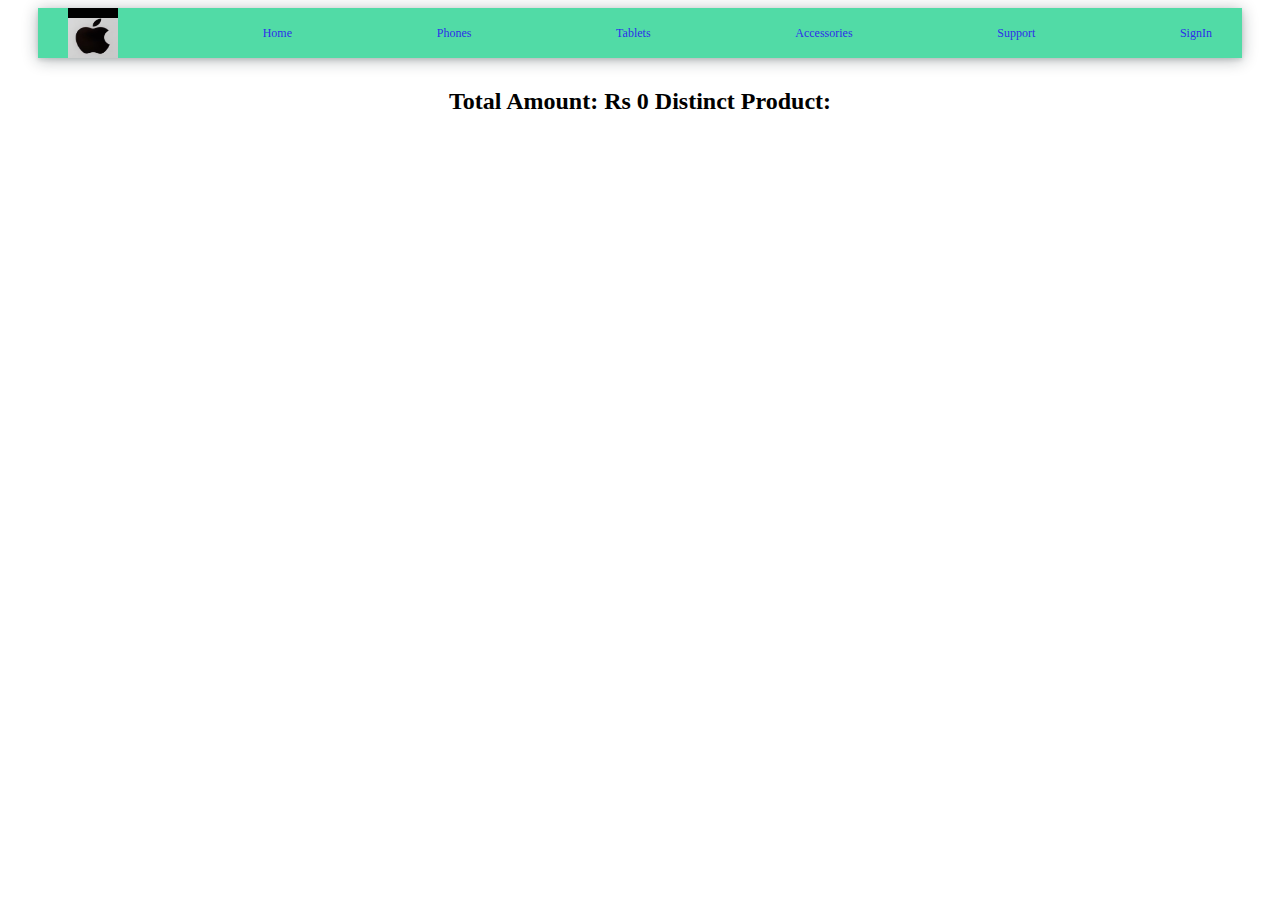
<file: cart.html>
<!DOCTYPE html>
<html lang="en">
<head>
    <meta charset="UTF-8">
    <meta http-equiv="X-UA-Compatible" content="IE=edge">
    <meta name="viewport" content="width=device-width, initial-scale=1.0">
    <title>Cart</title>
    <link rel="stylesheet" href="./css_files/cart.css">
</head>
<body>
    <div id="head">
        <img src="./image/photo-1603812188201-1e6e13ad6cbb.jpg" alt="">
        <a href="./index.html" >Home</a>
        <a href="./phone.html" >Phones</a>
        <a href="./tablet.html" >Tablets</a>
        <a href="./Accessory.html" >Accessories</a>
        <a href="" >Support</a>
        <a href="./signIn.html" >SignIn</a>
    </div>


    <h2>Total Amount: Rs <span id="total-cart"></span> Distinct Product: <span id="checktotalquant"></span></h2>

    <div id="box">
        <div id="inside">
            <!-- append data -->
        </div>
    </div>
</body>
<script>
  
    let cartdata=JSON.parse(localStorage.getItem("cart"))||[];
    let container=document.getElementById("inside");
 
    displaydata(cartdata);
    
 function displaydata(data){

    let total=document.getElementById("total-cart");

    container.innerHTML=""

        data.forEach((element) => {
            
           

            let card=document.createElement("div");

            let image=document.createElement("img");
            let model=document.createElement("h2");
            let price=document.createElement("h3");
            let description=document.createElement("p");

            let btndiv=document.createElement("div");
            btndiv.className="newbtn"
           
            let incr=document.createElement("button");
            let quantity=document.createElement("p")
            let decr=document.createElement("button")
            let Delete=document.createElement("button");

            image.src=element.image;
            model.textContent=element.model;
            price.textContent=`Rs ${element.price}`;
            description.textContent=element.details;

            let num=document.getElementById("checktotalquant");


            incr.textContent="+";
            incr.addEventListener("click",()=>{
                element.quantity++;
               
                localStorage.setItem("cart",JSON.stringify(data));
                displaydata(data);
                
            })

            decr.textContent="-";
           decr.addEventListener("click",()=>{
                if(element.quantity>1){
                    element.quantity--; 
                    localStorage.setItem("cart",JSON.stringify(data)); 
                    displaydata(data);
                    
                }
            })

            quantity.textContent=element.quantity;
            Delete.textContent="Delete"
            Delete.addEventListener("click",()=>{
               data=data.filter((ele)=>{
                return ele.id!==element.id;
               })
               localStorage.setItem("cart",JSON.stringify(data)) 
               displaydata(data)
            })
          
           
            num.textContent=data.length;

          btndiv.append(decr,quantity,incr,Delete)
            card.append(image,model,price,description,btndiv);
            container.append(card);
           
        });

        
        
        let sum=0
        for(let i=0;i<cartdata.length;i++){
            sum+=cartdata[i].quantity * cartdata[i].price;
        }
        total.textContent=sum;
     

    }

   
</script>
</html>
</file>
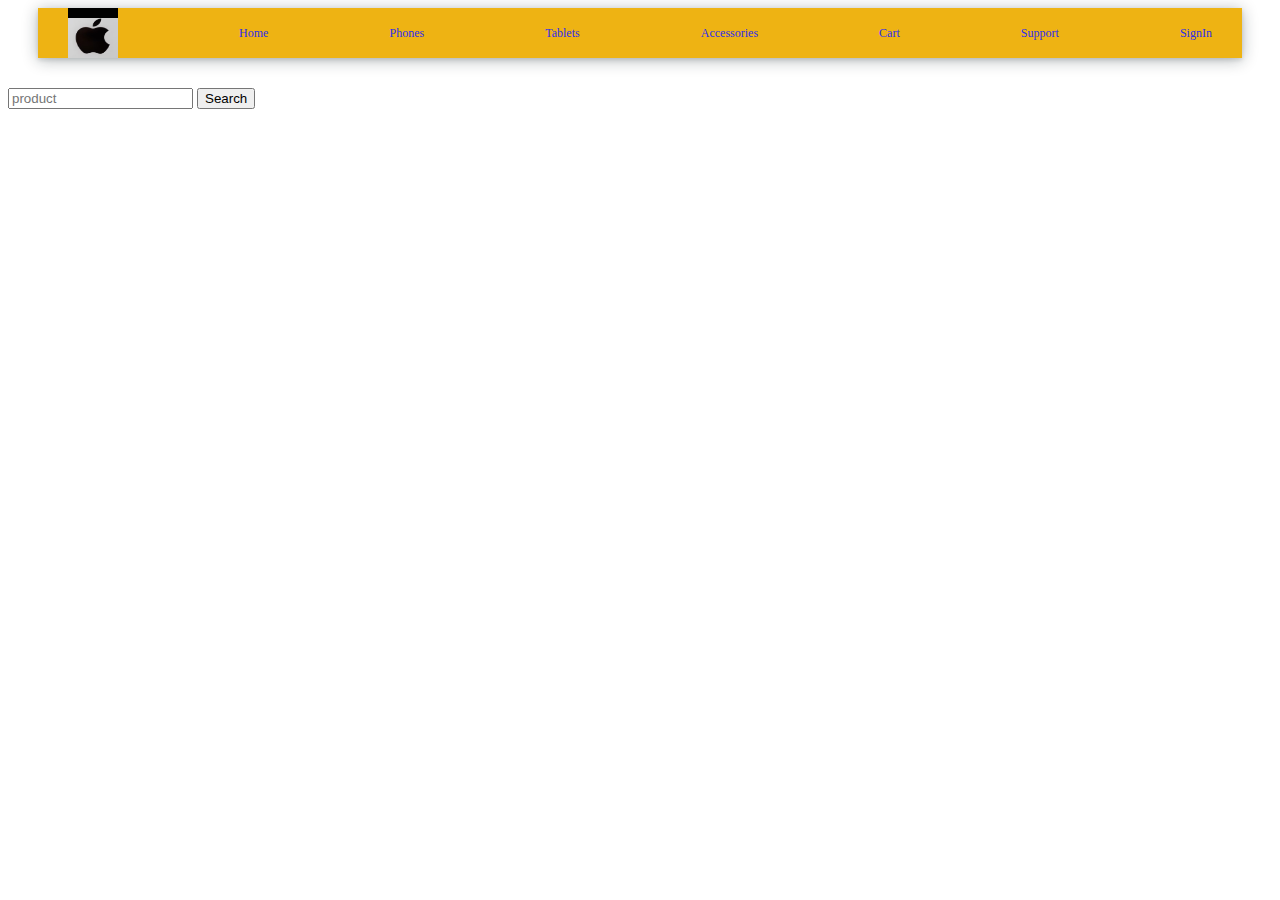
<file: laptop.html>
<!DOCTYPE html>
<html lang="en">
<head>
    <meta charset="UTF-8">
    <meta http-equiv="X-UA-Compatible" content="IE=edge">
    <meta name="viewport" content="width=device-width, initial-scale=1.0">
    <title>Laptop</title>
  <link rel="stylesheet" href="./css_files/laptop.css">
</head>
<body>
    <div id="head">
        <img src="./image/photo-1603812188201-1e6e13ad6cbb.jpg" alt="">
        <a href="./index.html" >Home</a>
        <a href="./phone.html" >Phones</a>
        <a href="./tablet.html" >Tablets</a>
        <a href="./Accessory.html" >Accessories</a>
        <a href="./cart.html" >Cart</a>
        <a href="" >Support</a>
        <a href="./signIn.html" >SignIn</a>
    </div>

    <form id="form">
        <input type="text"  id="mytext" placeholder="product" >
         <input type="submit" value="Search" id="search"/>
     </form>
    <div id="box">
        <div id="inside">
         <!-- append the data -->
        </div>
    </div>
</body>

<script>

let laptopdata=JSON.parse(localStorage.getItem("cart"))||[]

    async function fetchdata(){
        try {
            let response=await fetch("https://63cbb7299b72d2a88e00ca4b.mockapi.io/laptops");

        let data=await response.json();

        displaydata(data)
        } catch (error) {
            console.log(error);
        }
    }
    fetchdata();

    
    let container=document.getElementById("inside");

    function displaydata(data){
  container.innerHTML="";

        data.forEach((element) => {
            
            let card=document.createElement("div");

            let image=document.createElement("img");
            let model=document.createElement("h2");
            let price=document.createElement("h3");
            let description=document.createElement("p");
            let Addcart=document.createElement("button");
            

            image.src=element.image;
            model.textContent=element.model;
            price.textContent=`Rs ${element.price}`;
           description.textContent=element.description;
            Addcart.textContent="Add to Cart"

            Addcart.addEventListener("click",()=>{
                if(dublicate(element)){
                    alert("Product already Present");
                }
                else{
                    alert("Product added");
                    laptopdata.push({...element,quantity:1});
                    localStorage.setItem("cart",JSON.stringify(laptopdata));
                    
                }
            })
            

            card.append(image,model,price,description,Addcart);
            container.append(card);
        });
    }
    function dublicate(element){
        for(let i=0;i<laptopdata.length;i++){
            if(laptopdata[i].id==element.id){
                return true;
            }
        }
        return false;
    }

</script>
</html>
</file>
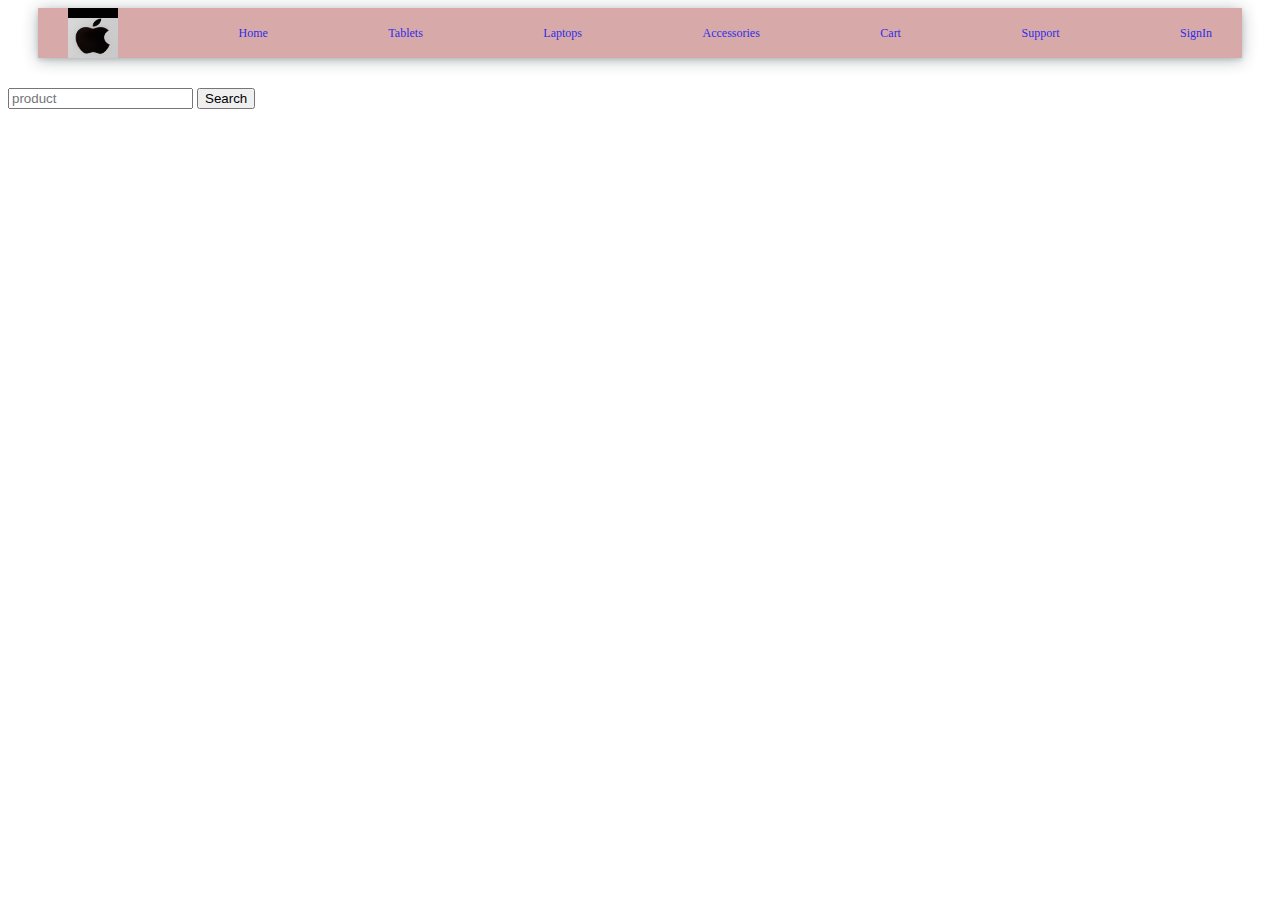
<file: phone.html>
<!DOCTYPE html>
<html lang="en">
<head>
    <meta charset="UTF-8">
    <meta http-equiv="X-UA-Compatible" content="IE=edge">
    <meta name="viewport" content="width=device-width, initial-scale=1.0">
    <title>Phones</title>
  <link rel="stylesheet" href="./css_files/phone.css">
</head>
<body>
    <div id="head">
        <img src="./image/photo-1603812188201-1e6e13ad6cbb.jpg" alt="">
        <a href="./index.html" >Home</a>
        <a href="./tablet.html" >Tablets</a>
        <a href="./laptop.html" >Laptops</a>
        <a href="./Accessory.html" >Accessories</a>
        <a href="./cart.html" >Cart</a>
        <a href="" >Support</a>
        <a href="./signIn.html" >SignIn</a>
    </div>

    <form id="form">
        <input type="text"  id="mytext" placeholder="product" >
         <input type="submit" value="Search" id="search"/>
     </form>
    <div id="box">
        <div id="inside">
         <!-- append the data -->
        </div>
    </div>
</body>

<script>

    async function fetchdata(){
        try {
            let response=await fetch("https://63c8fe9e320a0c4c953e6509.mockapi.io/tablet");

        let data=await response.json();

        displaydata(data);
        } catch (error) {
            console.log(error);
        }
    }
    fetchdata();
    
    
    let phonedata=JSON.parse(localStorage.getItem("cart"))||[]
    let container=document.getElementById("inside");

    function displaydata(data){
  container.innerHTML="";

        data.forEach((element) => {
            
            let card=document.createElement("div");

            let image=document.createElement("img");
            let model=document.createElement("h2");
            let price=document.createElement("h3");
            let description=document.createElement("p");
            let Addcart=document.createElement("button");
            

            image.src=element.image;
            model.textContent=element.model;
            price.textContent=`Rs ${element.price}`;
           description.textContent=element.description;
            Addcart.textContent="Add to Cart"
            
            Addcart.addEventListener("click",()=>{
                if(dublicate(element)){
                    alert("Product already Present")
                }
                else{
                    alert("Product added")
                    phonedata.push({...element,quantity:1})
              localStorage.setItem("cart",JSON.stringify(phonedata));
                }
            })

            card.append(image,model,price,description,Addcart);
            container.append(card);
        });

    }
    function dublicate(element){
        for(let i=0;i<phonedata.length;i++){
            if(phonedata[i].description==element.description){
                return true;
            }
        }
        return false;
    }
</script>
</html>
</file>
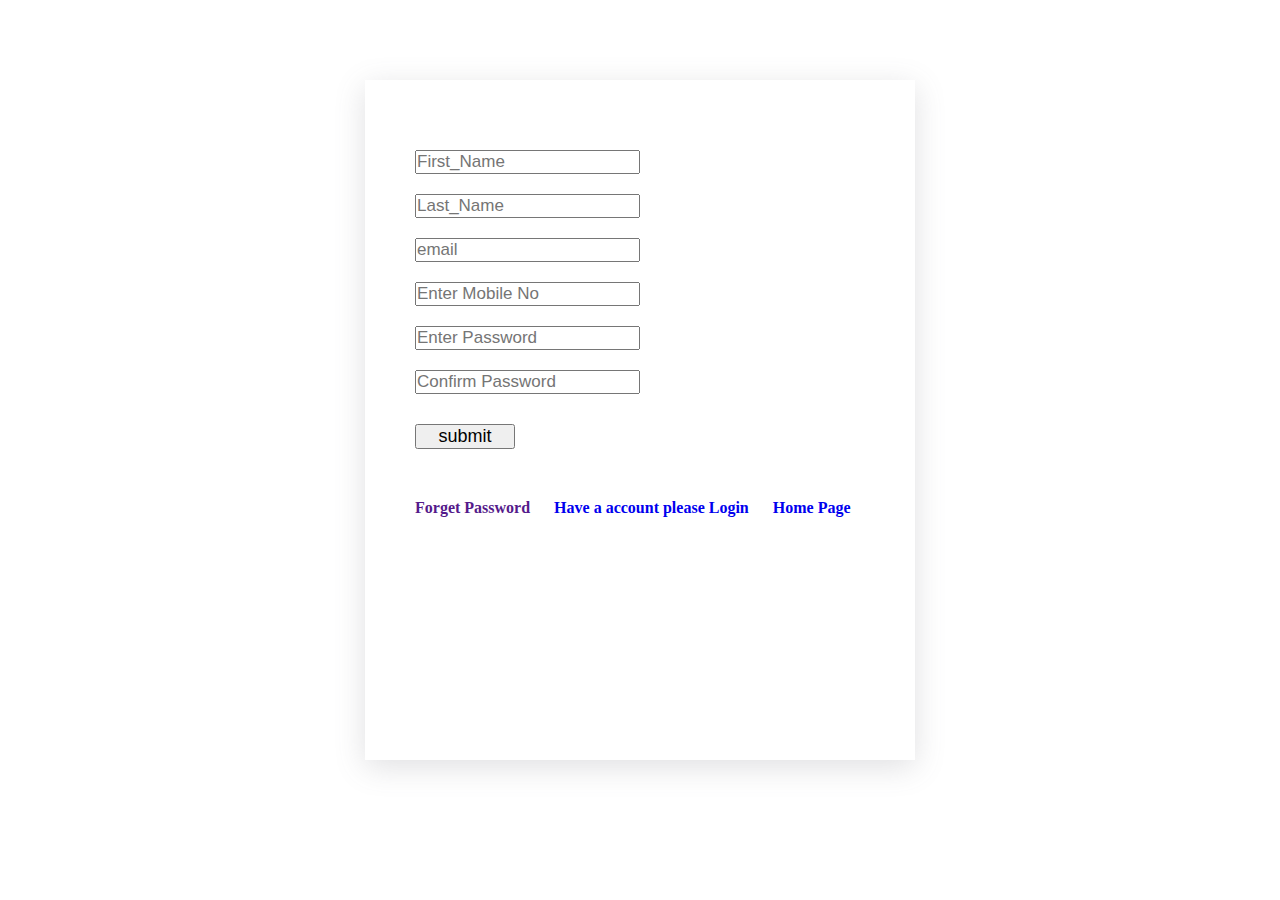
<file: register.html>
<!DOCTYPE html>
<html lang="en">
<head>
    <meta charset="UTF-8">
    <meta http-equiv="X-UA-Compatible" content="IE=edge">
    <meta name="viewport" content="width=device-width, initial-scale=1.0">
    <title>Register</title>
    <style>
        *{
            /* background: blue; */
            padding: 0;
            margin: 0;
            /* box-sizing: border-box; */
        }
        #first{
            margin: 0;
            height: 550px;
            /* border: 2px red solid; */
            /* background:grey; */
            background-image: url("https://fdn2.gsmarena.com/vv/pics/lenovo/lenovo-tab-extreme-2.jpg");
            
        }

        #main{
            background-color: #fff;
            background-image: url("https://fdn.gsmarena.com/imgroot/reviews/22/apple-iphone-14-pro-max/lifestyle/-1024w2/gsmarena_003.jpg");
            box-shadow: rgba(100, 100, 111, 0.2) 0px 7px 29px 0px;
         /* border: 2px solid red; */
         height: 70vh;
         width: 500px;
         margin: auto;
         margin-top: 80px;
         padding:50px 0 0 50px ;
        }
        .single-input{
            margin: 20px 0px;
            font-size: 17px;
           
        }
        input{
            font-size: 17px;
        }
        button{
           width: 100px;
           font-size: 18px;
           margin-top: 10px;
          
        }
        .accnthave{
       /* border: 2px solid red; */
       height: 40px;
       padding-top: 30px;
       margin-right: 20px;
       font-weight: bold;
       
      
        }
        .accnthave a{
            margin: 20px 20px 0 0;
            text-decoration: none;
        }
    </style>
</head>
<body>
    <div id="first">

        <div id="main">
            
            <form action="">
                <div class="single-input">
                    <input id="fname" type="text" placeholder="First_Name" required>
                </div>
            <div class="single-input">
               <input id="lname" type="text" placeholder="Last_Name" required> 
            </div>
            <div class="single-input">
                <input type="email"  id="email" placeholder="email" required>
            </div>
            <div class="single-input">
                <input type="number" id="num" placeholder="Enter Mobile No" required>
            </div>
            <div class="single-input">
                <input type="password" placeholder="Enter Password" id="password" required>
            </div>
            <div class="single-input">
                <input type="password" placeholder="Confirm Password" id="cpass" required>
            </div>
            <div class="single-input"> <button>submit</button></div>
            <div class="accnthave">
                <a href="">Forget Password</a>
                <a href="./signIn.html" target="_blank">Have a account please Login</a>
                <a href="./index.html" target="_blank">Home Page</a>
            </div>

        </form>
    </div>
</div>
</body>
<script>
let formel=document.querySelector("form");
// let name=document.getElementById("name")

let Data=JSON.parse(localStorage.getItem("formData"))||[]

formel.addEventListener("submit",(e)=>{
e.preventDefault();

let obj={
  fname:formel.fname.value,
  lname:formel.lname.value,
  email:formel.email.value,
  number:formel.num.value,
  password:formel.password.value,
  cpassword:formel.cpass.value,
}
let exist = Data.length && 
        JSON.parse(localStorage.getItem('formData')).some(data => 
            data.fname == fname 
        );
if(!exist){

  Data.push(obj);
  localStorage.setItem("formData",JSON.stringify(Data));
  alert("Account Created")
  window.location.href="./signIn.html"
}
else{
  alert("Dublicate found")
}


})

</script>
</html>
</file>
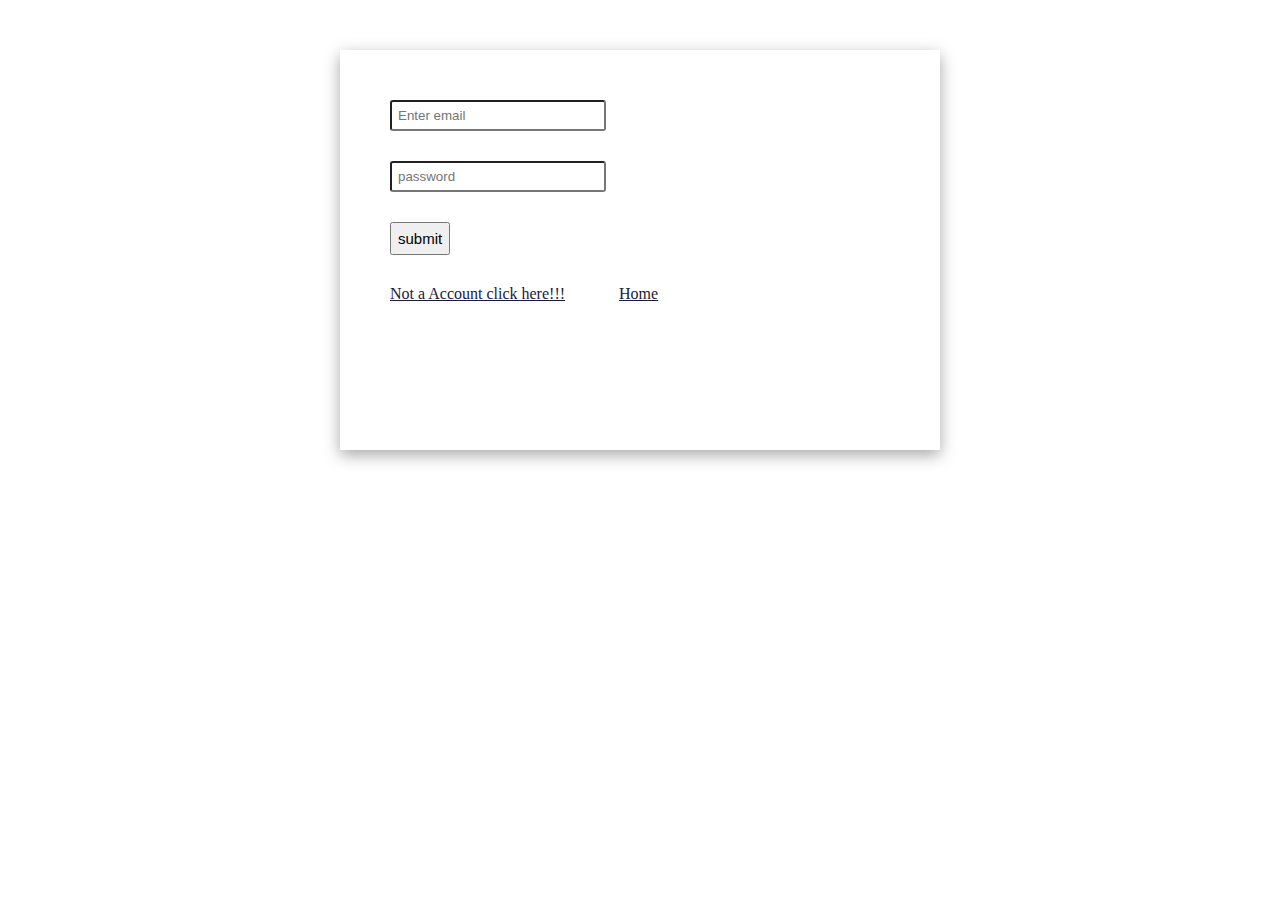
<file: signIn.html>
<!DOCTYPE html>
<html lang="en">
<head>
    <meta charset="UTF-8">
    <meta http-equiv="X-UA-Compatible" content="IE=edge">
    <meta name="viewport" content="width=device-width, initial-scale=1.0">
    <title>SignIn</title>
    <link rel="stylesheet" href="./css_files/signin.css">
</head>
<body>
    <div id="first">

        <div  id="main">
            <form >
            <input type="email" placeholder="Enter email" id="email" required>
           <br> <input type="password" placeholder="password" id="password" required>
           <br><button id="submit">submit</button>
           <div id="link">
               <a href="./register.html">Not a Account click here!!!</a>
              <a href="./index.html">Home</a>
           </div>

        </form>
    </div>
</div>
</body>
<script>
   let formin=document.querySelector("form");
formin.addEventListener("submit",(e)=>{

e.preventDefault();

    let email = document.getElementById('email').value, password = document.getElementById('password').value;
    let formData = JSON.parse(localStorage.getItem('formData')) || [];
    let exist = formData.length && 
    JSON.parse(localStorage.getItem('formData')).some(data => data.email.toLowerCase() == email && data.password.toLowerCase() == password);
    if(!exist){
        alert("Incorrect login credentials");
    }
    else{
        location.href = "./index.html";
    }
    
  })

</script>
</html>
</file>
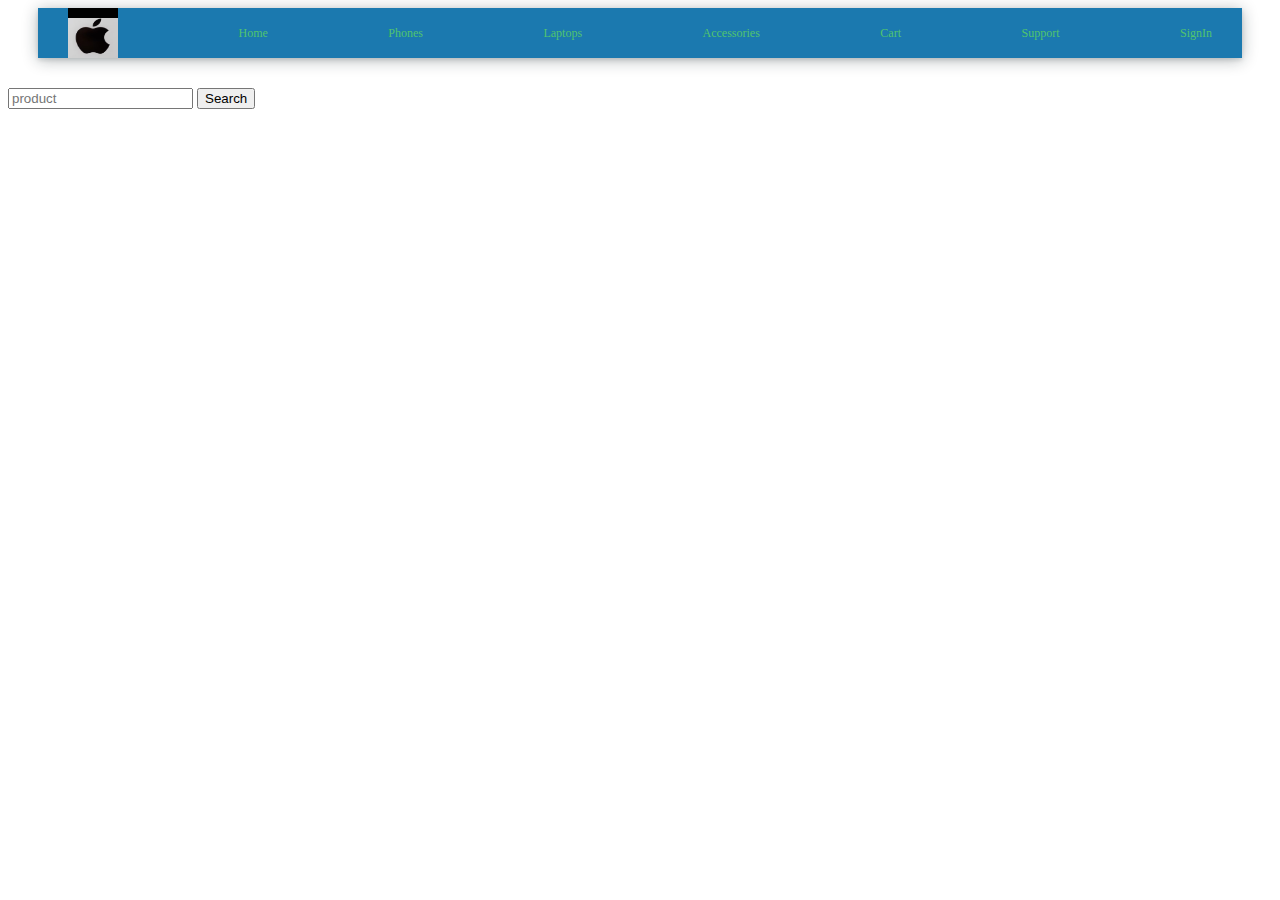
<file: tablet.html>
<!DOCTYPE html>
<html lang="en">
<head>
    <meta charset="UTF-8">
    <meta http-equiv="X-UA-Compatible" content="IE=edge">
    <meta name="viewport" content="width=device-width, initial-scale=1.0">
    <title>Tablets</title>
  <link rel="stylesheet" href="./css_files/tablet.css">
</head>
<body>
    <div id="head">
        <img src="./photo-1603812188201-1e6e13ad6cbb.jpg" alt="">
        <a href="./index.html" >Home</a>
        <a href="./phone.html" >Phones</a>
        <a href="./laptop.html" >Laptops</a>
        <a href="./Accessory.html" >Accessories</a>
        <a href="./cart.html" >Cart</a>
        <a href="" >Support</a>
        <a href="./signIn.html" >SignIn</a>
    </div>

    <form id="form">
        <input type="text"  id="mytext" placeholder="product" >
         <input type="submit" value="Search" id="search"/>
     </form>
    <div id="box">
        <div id="inside">
         <!-- append the data -->
        </div>
    </div>
</body>

<script>



    async function fetchdata(){
        try {
            let response=await fetch("https://63c8fe9e320a0c4c953e6509.mockapi.io/Phones");

        let data=await response.json();

        displaydata(data)
        } catch (error) {
            console.log(error);
        }
    }
    fetchdata();
    let tabletdata=JSON.parse(localStorage.getItem("cart"))||[]
    
    let container=document.getElementById("inside");

    function displaydata(data){
  container.innerHTML="";

        data.forEach((element) => {
            
            let card=document.createElement("div");

            let image=document.createElement("img");
            let model=document.createElement("h2");
            let price=document.createElement("h3");
            let description=document.createElement("p");
            let Addcart=document.createElement("button");
            

            image.src=element.image;
            model.textContent=element.model;
            price.textContent=`Rs ${element.price}`;
           description.textContent=element.description;
            Addcart.textContent="Add to Cart"

            Addcart.addEventListener("click",()=>{
                if(dublicate(element)){
                    alert("Product already Present")
                }
                else{
                    alert("Product Added");
                    tabletdata.push({...element,quantity:1});
                    localStorage.setItem("cart",JSON.stringify(tabletdata));
                }
            })
            

            card.append(image,model,price,description,Addcart);
            container.append(card);
        });
    }
    function dublicate(element){
        for(let i=0;i<tabletdata.length;i++){
            if(tabletdata[i].description==element.description){
                return true;
            }
        }
        return false;
    }
</script>
</html>
</file>
<file: css_files/cart.css>
#head{
    /* border: 2px solid red; */
    display: flex;
    justify-content: space-between;
    margin:0 30px 30px 30px;
    align-items: center;
    padding-left: 30px;
    padding-right: 30px;
    box-shadow: rgba(14, 30, 37, 0.12) 0px 2px 4px 0px, rgba(14, 30, 37, 0.32) 0px 2px 16px 0px;
    position: sticky;
    top: 0px;
    text-decoration: none;
    height: 50px;
    background-color: rgb(81, 219, 166);
    
    
}
#head img{
    /* border: 2px solid red; */
    width: 50px;
    height: 40px;
    background-color: black;
    color: rgb(115, 115, 235);
    /* border:2px solid red; */
}
#head a{
    text-decoration: none;
    font-size: 12px;
    color: rgb(46, 46, 233);
}

/* header end */


#box{
    /*     
        border: 2px solid red ; */
        margin-top: 100px;
        padding-left: 30px;
        padding-right: 30px;
        
    }
    #inside{
        display: grid;
        grid-template-columns: repeat(4,1fr);
        gap: 15px;
        box-shadow: rgba(0, 0, 0, 0.35) 0px 5px 15px;
        
    }
    #inside>div{
        width: 200px;
        /* border: 2px solid red ; */
        padding-left: 20px;
        color: rgb(115, 115, 235);
    }
    img{
        padding-top: 10px;
        width: 100%;
        height: 200px;
        
    }
    button{
        color: rgb(115, 115, 235);
        border-color: white;
        border-radius: 3px;
        display: block;
        margin: auto;
    }
    h2{
        text-align: center;
    }
    .newbtn{
        /* border: 2px solid red; */
        display: flex;
    }

    @media screen and (min-width:500px) and (max-width:1000px){

        #head img{
            display: none;
        }

        #inside{
            display: grid;
            grid-template-columns: repeat(2,1fr);
            gap: 15px;
            box-shadow: rgba(0, 0, 0, 0.35) 0px 5px 15px;
            
        }
    }
    @media screen and (max-width:500px){

        #head img{
            display: none;
        }
        #head a:nth-child(1),a:nth-child(3),a:nth-child(4),a:nth-child(5){
      display: none;
        }

        #inside{
            display: grid;
            grid-template-columns: repeat(1,1fr);
            gap: 15px;
            box-shadow: rgba(0, 0, 0, 0.35) 0px 5px 15px;
            
        }
    }
</file>
<file: css_files/laptop.css>
#head{
    /* border: 2px solid red; */
    display: flex;
    justify-content: space-between;
    margin:0 30px 30px 30px;
    align-items: center;
    padding-left: 30px;
    padding-right: 30px;
    box-shadow: rgba(14, 30, 37, 0.12) 0px 2px 4px 0px, rgba(14, 30, 37, 0.32) 0px 2px 16px 0px;
    position: sticky;
    top: 0px;
    text-decoration: none;
    height: 50px;
    background-color: rgb(238, 179, 19);
    
    
}
#head img{
    /* border: 2px solid red; */
    width: 50px;
    height: 40px;
    background-color: black;
    color: rgb(115, 115, 235);
    /* border:2px solid red; */
}
#head a{
    text-decoration: none;
    font-size: 12px;
    color: rgb(46, 46, 233);
}

/* header end */


#box{
    /*     
        border: 2px solid red ; */
        margin-top: 100px;
        padding-left: 30px;
        padding-right: 30px;
        
    }
    #inside{
        display: grid;
        grid-template-columns: repeat(4,1fr);
        gap: 15px;
        box-shadow: rgba(0, 0, 0, 0.35) 0px 5px 15px;
        
    }
    #inside>div{
        width: 200px;
        /* border: 2px solid red ; */
        padding-left: 20px;
        color: rgb(115, 115, 235);
    }
    img{
        padding-top: 10px;
        width: 100%;
        height: 200px;
        
    }
    button{
        color: rgb(115, 115, 235);
        border-color: white;
        border-radius: 3px;
        display: block;
        margin: auto;
    }
    h2{
        text-align: center;
    }


    @media screen and (min-width:500px) and (max-width:1000px){

        #head img{
            display: none;
        }

        #inside{
            display: grid;
            grid-template-columns: repeat(2,1fr);
            gap: 15px;
            box-shadow: rgba(0, 0, 0, 0.35) 0px 5px 15px;
            
        }
    }
    @media screen and (max-width:500px){

        #head img{
            display: none;
        }
        #head a:nth-child(1),a:nth-child(3),a:nth-child(4),a:nth-child(5),a:nth-child(6){
      display: none;
        }

        #inside{
            display: grid;
            grid-template-columns: repeat(1,1fr);
            gap: 15px;
            box-shadow: rgba(0, 0, 0, 0.35) 0px 5px 15px;
            
        }
    }
</file>
<file: css_files/phone.css>
#head{
    /* border: 2px solid red; */
    display: flex;
    justify-content: space-between;
    margin:0 30px 30px 30px;
    align-items: center;
    padding-left: 30px;
    padding-right: 30px;
    box-shadow: rgba(14, 30, 37, 0.12) 0px 2px 4px 0px, rgba(14, 30, 37, 0.32) 0px 2px 16px 0px;
    position: sticky;
    top: 0px;
    text-decoration: none;
    height: 50px;
    background-color: rgb(216, 169, 169);
    
    
}
#head img{
    /* border: 2px solid red; */
    width: 50px;
    height: 40px;
    background-color: black;
    color: rgb(115, 115, 235);
    /* border:2px solid red; */
}
#head a{
    text-decoration: none;
    font-size: 12px;
    color: rgb(46, 46, 233);
}

/* header end */


#box{
    /*     
        border: 2px solid red ; */
        margin-top: 100px;
        padding-left: 30px;
        padding-right: 30px;
        
    }
    #inside{
        display: grid;
        grid-template-columns: repeat(4,1fr);
        gap: 15px;
        box-shadow: rgba(0, 0, 0, 0.35) 0px 5px 15px;
        
    }
    #inside>div{
        width: 200px;
        /* border: 2px solid red ; */
        padding-left: 20px;
        color: rgb(115, 115, 235);
    }
    img{
        padding-top: 10px;
        width: 100%;
        height: 200px;
        
    }
    button{
        color: rgb(115, 115, 235);
        border-color: white;
        border-radius: 3px;
        display: block;
        margin: auto;
    }
    h2{
        text-align: center;
    }


    @media screen and (min-width:500px) and (max-width:1000px){

        #head img{
            display: none;
        }

        #inside{
            display: grid;
            grid-template-columns: repeat(2,1fr);
            gap: 15px;
            box-shadow: rgba(0, 0, 0, 0.35) 0px 5px 15px;
            
        }
    }
    @media screen and (max-width:500px){

        #head img{
            display: none;
        }
        #head a:nth-child(1),a:nth-child(3),a:nth-child(4),a:nth-child(5),a:nth-child(6){
      display: none;
        }

        #inside{
            display: grid;
            grid-template-columns: repeat(1,1fr);
            gap: 15px;
            box-shadow: rgba(0, 0, 0, 0.35) 0px 5px 15px;
            
        }
    }
</file>
<file: css_files/signin.css>
*{
    padding: 0;
    margin: 0;
}

#first{
    /* border: 2px solid red; */
    margin-top: 0px;
    height: 700px;
    background-image:url("https://images.pexels.com/photos/2417848/pexels-photo-2417848.jpeg?auto=compress&cs=tinysrgb&w=600") ;
    padding-top: 50px;
    
}

#main{
    /* border: 2px solid red; */
    height: 400px;
    width: 600px;
    /* display: flex; */
    margin: auto;
    /* margin-top: 100px; */
    background-image: url("https://images.pexels.com/photos/14979010/pexels-photo-14979010.jpeg?auto=compress&cs=tinysrgb&w=600");
    box-shadow: rgba(0, 0, 0, 0.35) 0px 5px 15px;
   
}
form{
    /* border: 2px solid red; */
    
    padding-left: 50px;
    padding-top: 50px;
   
}
#email{
    color: grey;
    margin-bottom: 30px;
   padding: 6px;
   width: 200px;
   border-radius: 3px;
   
}
#password{
    color:grey;
    margin-bottom: 30px;
    padding: 6px;
   border-radius: 3px;
    width: 200px;
}
#submit{
    font-size: 15px;
    margin-bottom: 30px;
    padding: 6px;
    
}
a{
    margin-right: 50px;
    color: rgb(26, 26, 58)
}
</file>
<file: css_files/tablet.css>
#head{
    /* border: 2px solid red; */
    display: flex;
    justify-content: space-between;
    margin:0 30px 30px 30px;
    align-items: center;
    padding-left: 30px;
    padding-right: 30px;
    box-shadow: rgba(14, 30, 37, 0.12) 0px 2px 4px 0px, rgba(14, 30, 37, 0.32) 0px 2px 16px 0px;
    position: sticky;
    top: 0px;
    text-decoration: none;
    height: 50px;
    background-color: rgb(27, 121, 175);
    
    
}
#head img{
    /* border: 2px solid red; */
    width: 50px;
    height: 40px;
    background-color: black;
    color: rgb(115, 115, 235);
    /* border:2px solid red; */
}
#head a{
    text-decoration: none;
    font-size: 12px;
    color: rgb(81, 196, 110);
}

/* header end */


#box{
    /*     
        border: 2px solid red ; */
        margin-top: 100px;
        padding-left: 30px;
        padding-right: 30px;
        
    }
    #inside{
        display: grid;
        grid-template-columns: repeat(4,1fr);
        gap: 15px;
        box-shadow: rgba(0, 0, 0, 0.35) 0px 5px 15px;
        
    }
    #inside>div{
        width: 200px;
        /* border: 2px solid red ; */
        padding-left: 20px;
        color: rgb(115, 115, 235);
    }
    img{
        padding-top: 10px;
        width: 100%;
        height: 200px;
        
    }
    button{
        color: rgb(115, 115, 235);
        border-color: white;
        border-radius: 3px;
        display: block;
        margin: auto;
    }
    h2{
        text-align: center;
    }


    @media screen and (min-width:500px) and (max-width:1000px){

        #head img{
            display: none;
        }

        #inside{
            display: grid;
            grid-template-columns: repeat(2,1fr);
            gap: 15px;
            box-shadow: rgba(0, 0, 0, 0.35) 0px 5px 15px;
            
        }
    }
    @media screen and (max-width:500px){

        #head img{
            display: none;
        }
        #head a:nth-child(1),a:nth-child(3),a:nth-child(4),a:nth-child(5),a:nth-child(6){
      display: none;
        }

        #inside{
            display: grid;
            grid-template-columns: repeat(1,1fr);
            gap: 15px;
            box-shadow: rgba(0, 0, 0, 0.35) 0px 5px 15px;
            
        }
    }
</file>
